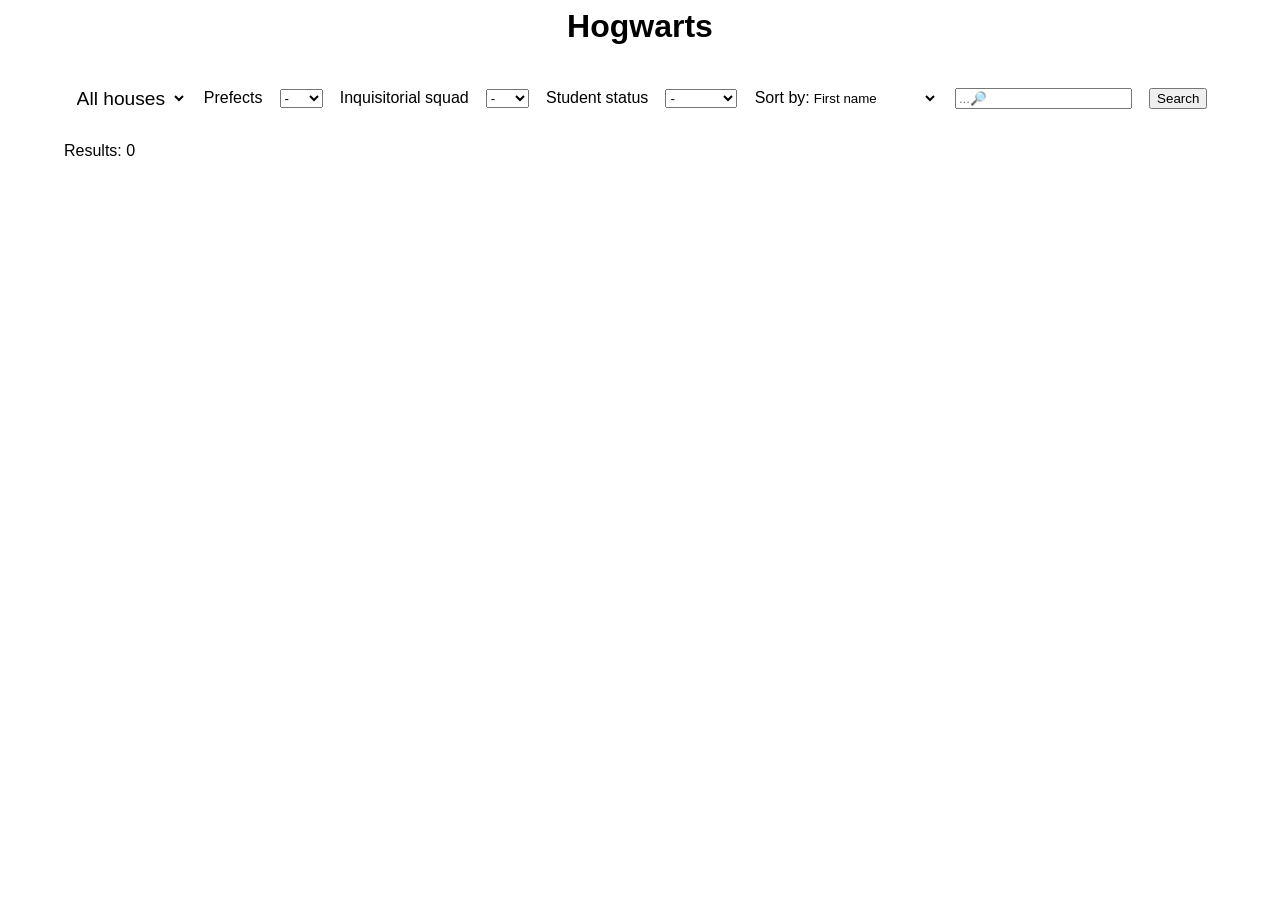
<file: index.html>
<!DOCTYPE html>
<html lang="en">
  <head>
    <meta charset="UTF-8" />
    <meta http-equiv="X-UA-Compatible" content="IE=edge" />
    <meta name="viewport" content="width=device-width, initial-scale=1.0" />
    <link rel="stylesheet" href="style.css" />
    <title>Hacked Hogwarts</title>
  </head>
  <body>
    <header>
      <h1>Hogwarts</h1>
    </header>

    <main>
      <div id="filters">
        <select
          class="filter"
          name="houses"
          id="house-filter"
          data-action="filter"
          data-filter="house"
        >
          <option value="all-houses">All houses</option>
          <option value="gryffindor">Gryffindor</option>
          <option value="hufflepuff">Hufflepuff</option>
          <option value="ravenclaw">Ravenclaw</option>
          <option value="slytherin">Slytherin</option>
        </select>

        <label for="prefects">Prefects</label>
        <select class="filter" name="prefects" id="prefects-filter" data-action="filter">
          <option value="-">-</option>
          <option value="yes">yes</option>
          <option value="no">no</option>
        </select>

        <label for="inquisitorial-squad">Inquisitorial squad</label>
        <select class="filter" name="inquisitorial-squad" id="squad-filter" data-action="filter">
          <option value="-">-</option>
          <option value="yes">yes</option>
          <option value="no">no</option>
        </select>

        <label for="student-status">Student status</label>
        <select
          class="filter"
          name="student-status"
          id="student-status-filter"
          data-action="filter"
        >
          <option value="-">-</option>
          <option value="enrolled">enrolled</option>
          <option value="expelled">expelled</option>
        </select>

        <div class="sort">
          <label for="sort">Sort by:</label>
          <select name="Sort by" id="sort" data-action="sort">
            <option value="first-name">First name</option>
            <option value="last-name">Last name</option>
            <option value="prefects">Prefects</option>
            <option value="inquisitorial-squad">Inquisitorial squad</option>
            <option value="enrolled">Enrolled</option>
            <option value="expelled">Expelled</option>
          </select>
        </div>

        <input type="text" id="search" placeholder="...🔎" />
        <button id="search-button">Search</button>
      </div>

      <div id="main-content">
        <div id="list-info">
          <p>Results: <span id="results">0</span></p>
        </div>

        <div id="modal" class="hidden">
          <div id="modal-content">
            <div id="modal-student-info">
              <div id="modal-image-field">
                <img id="modal-image" src="img/abbott_h.png" alt="" />
              </div>
              <ul>
                <li id="first-name-li">
                  <span>First name:</span><span id="first-name-field"></span>
                </li>
                <li id="middle-name-li">
                  <span>Middle name:</span><span id="middle-name-field"></span>
                </li>
                <li id="nick-name-li"><span>Nick name:</span><span id="nick-name-field"></span></li>
                <li id="last-name-li"><span>Last name:</span><span id="last-name-field"></span></li>
                <li id="house-li"><span>House:</span><span id="house-field"></span></li>
                <li id="gender-li"><span>Gender:</span><span id="gender-field"></span></li>
                <li id="squad-member-li"><span>⭐ Inquisitorial squad Member</span></li>
                <li id="prefect-li"><span>🏅Prefect</span></li>
              </ul>
            </div>
            <div id="modal-buttons">
              <div data-name="assign-buttons" id="assign-buttons">
                <label data-name="expell"><input type="checkbox" id="expell" />Expell</label>
                <label data-name="set-prefect"
                  ><input type="checkbox" id="set-prefect" />Assign as prefect</label
                >
                <label data-name="set-squad-member"
                  ><input type="checkbox" id="set-squad-member" />Assign as inquisitorial squad
                  member</label
                >
              </div>
              <div id="modal-save-button-field">
                <button id="modal-save-button">Save & exit</button>
              </div>
            </div>
          </div>
        </div>

        <div id="student-list"></div>
      </div>
    </main>

    <footer></footer>

    <script src="main.js"></script>
  </body>
</html>
</file>
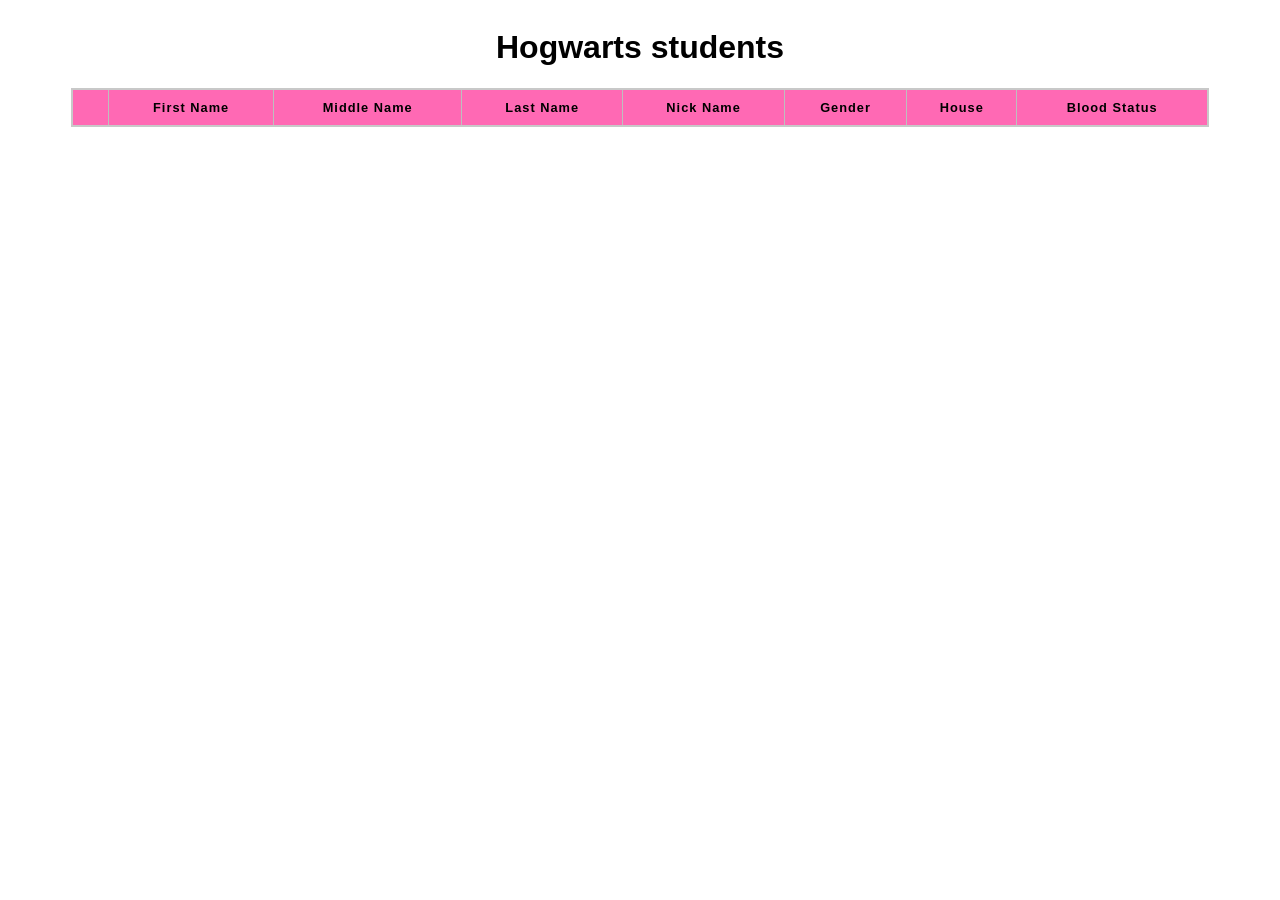
<file: studentsTable.html>
<!DOCTYPE html>
<html lang="en">
  <head>
    <meta charset="UTF-8" />
    <meta name="viewport" content="width=device-width, initial-scale=1.0" />
    <meta http-equiv="X-UA-Compatible" content="ie=edge" />
    <link rel="stylesheet" href="studentsTable.css" />
    <title>Hogwarts Data</title>
  </head>

  <body>
    <h1>Hogwarts students</h1>

    <table id="studentsTable">
      <thead>
        <tr>
          <th></th>
          <th>First Name</th>
          <th>Middle Name</th>
          <th>Last Name</th>
          <th>Nick Name</th>
          <th>Gender</th>
          <th>House</th>
          <th>Blood Status</th>
        </tr>
      </thead>
      <tbody></tbody>
    </table>

    <script src="studentsTable.js"></script>
  </body>
</html>
</file>
<file: style.css>
body {
  font-family: -apple-system, BlinkMacSystemFont, "Segoe UI", Roboto, Oxygen-Sans, Ubuntu, Cantarell,
    "Helvetica Neue", sans-serif;
}

main {
  max-width: 90vw;
  margin: auto;
}

#sort {
  border: none;
  outline: none;
  background-color: white;
  display: flex;
  align-items: center;
}
h1 {
  text-align: center;
  margin: auto;
  margin-bottom: 2vw;
}

#house-filter {
  border: none;
  outline: none;
  background-color: white;
  font-size: 1.2rem;
  display: flex;
  gap: 0.2rem;
  align-items: center;
  padding: 1rem 0;
}

#filters {
  background-color: white;
  position: sticky;
  display: flex;
  justify-content: space-around;
  align-items: center;
}

.sort {
  display: flex;
}
#search {
  max-width: 40%;
  justify-self: end;
}

#student-list {
  display: grid;
  grid-template-columns: repeat(auto-fit, minmax(20vw, 1fr));
  grid-gap: 10px;
  justify-items: center;
}

.students {
  opacity: 100%;
  max-width: 5rem;
  display: flex;
  flex-direction: column;
  align-items: center;
  font-size: 0.6rem;
}
.students h2 {
  text-align: center;
}

#modal {
  position: fixed;
  display: flex;
  justify-content: center;
  align-items: center;
  width: 100%;
  height: 100%;
  top: 0;
  left: 0;
  background-color: rgb(0, 0, 0); /* Fallback color */
  background-color: rgba(0, 0, 0, 0.4); /* Black w/ opacity */
  z-index: 999;
}

#modal-content {
  display: grid;
  grid-template-rows: 70% 1fr;
  width: 60%;
  height: 50%;
  position: relative;
  box-sizing: border-box;
  border: 2px solid black;
  background-color: white;
}

#modal-student-info {
  display: grid;
  grid-template-columns: 40% 1fr;
  align-items: center;
  justify-items: center;
}

#modal-student-info ul {
  list-style: none;
  padding: 0;
  margin: 0;
}

#modal-student-info li {
  display: flex;
  justify-content: space-between;
  margin-top: 1rem;
  gap: 3rem;
}

#modal-buttons {
  display: grid;
  grid-template-columns: 1fr 1fr;
}

#assign-buttons {
  display: flex;
  flex-direction: column;
  justify-content: center;
  align-items: left;
  margin-left: 3%;
}

#modal-save-button-field {
  justify-self: center;
  align-self: center;
}

#assign-buttons label {
  margin-top: 0.5rem;
}

.hidden {
  display: none !important;
}
.low-opacity {
  filter: grayscale(5);
}
</file>
<file: studentsTable.css>
body {
  font-family: -apple-system, BlinkMacSystemFont, "Segoe UI", Roboto, Oxygen-Sans, Ubuntu, Cantarell,
    "Helvetica Neue", sans-serif;
  display: grid;
  grid-template-columns: 5% 1fr 5%;
}

h1 {
  grid-column: 2/3;
  justify-self: center;
}

table {
  grid-column: 2/3;
  border-collapse: collapse;
  border: 2px solid rgb(200, 200, 200);
  letter-spacing: 1px;
  font-family: sans-serif;
  font-size: 0.8rem;
}

thead tr {
  position: sticky;
  top: 5%;
  background-color: hotpink;
}
td,
th {
  border: 1px solid rgb(190, 190, 190);
  padding: 10px;
}

td {
  text-align: left;
}

/* tr:nth-child(even) {
  background-color: #eee;
} */

th[scope="col"] {
  background-color: #696969;
  color: #fff;
}

th[scope="row"] {
  background-color: #d7d9f2;
}

caption {
  padding: 10px;
  caption-side: bottom;
}
</file>
